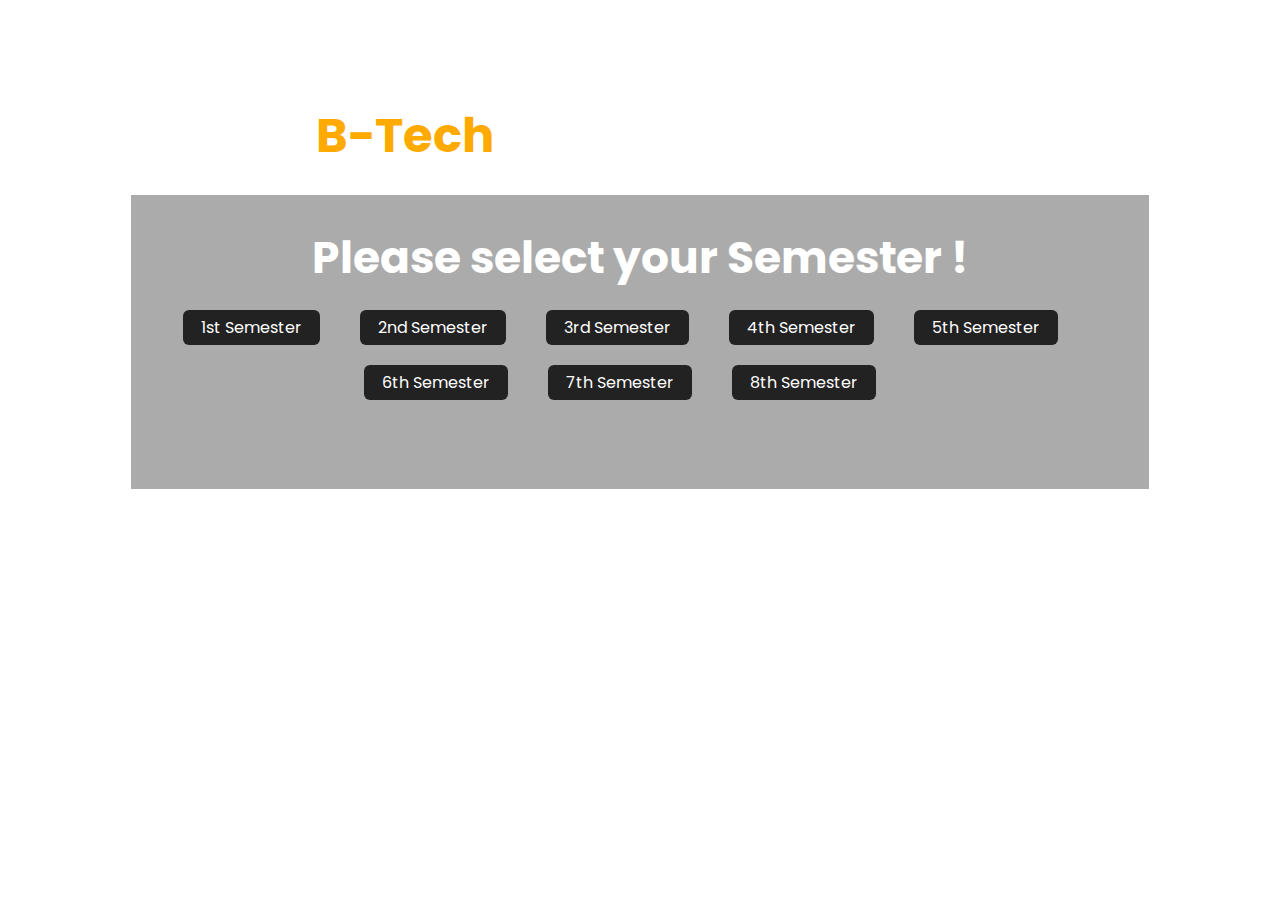
<file: sem.html>
<!DOCTYPE html>
<html lang="en">
<head>
    <meta charset="UTF-8">
    <meta name="viewport" content="width=device-width, initial-scale=1.0">
    <title>Select your Semester</title>
    <link rel="icon" type="image/x-icon" href="https://cdn-icons-png.flaticon.com/512/2065/2065148.png" >
    <link rel="stylesheet" href="sem.css">
</head>
<body>
    <div class="main">
      
        <h1> Welcome to <span>B-Tech</span></h1>

      <div class="box">
        <h2>Please select your Semester !</h2>
        <div class="btns">
          <a href="sem1.html" class="yearBtn">1st Semester</a>
          <a href="sem2.html" class="yearBtn">2nd Semester</a>
          <a href="sem3.html" class="yearBtn">3rd Semester</a>
          <a href="sem4.html" class="yearBtn">4th Semester</a>
          <a href="sem5.html" class="yearBtn">5th Semester</a>
          <a href="sem6.html" class="yearBtn">6th Semester</a>
          <a href="sem7.html" class="yearBtn">7th Semester</a>
          <a href="sem8.html" class="yearBtn">8th Semester</a>
        </div>
        
      </div>
    </div>
    

    <script src="sem.js"></script>
</body>
</html>
</file>
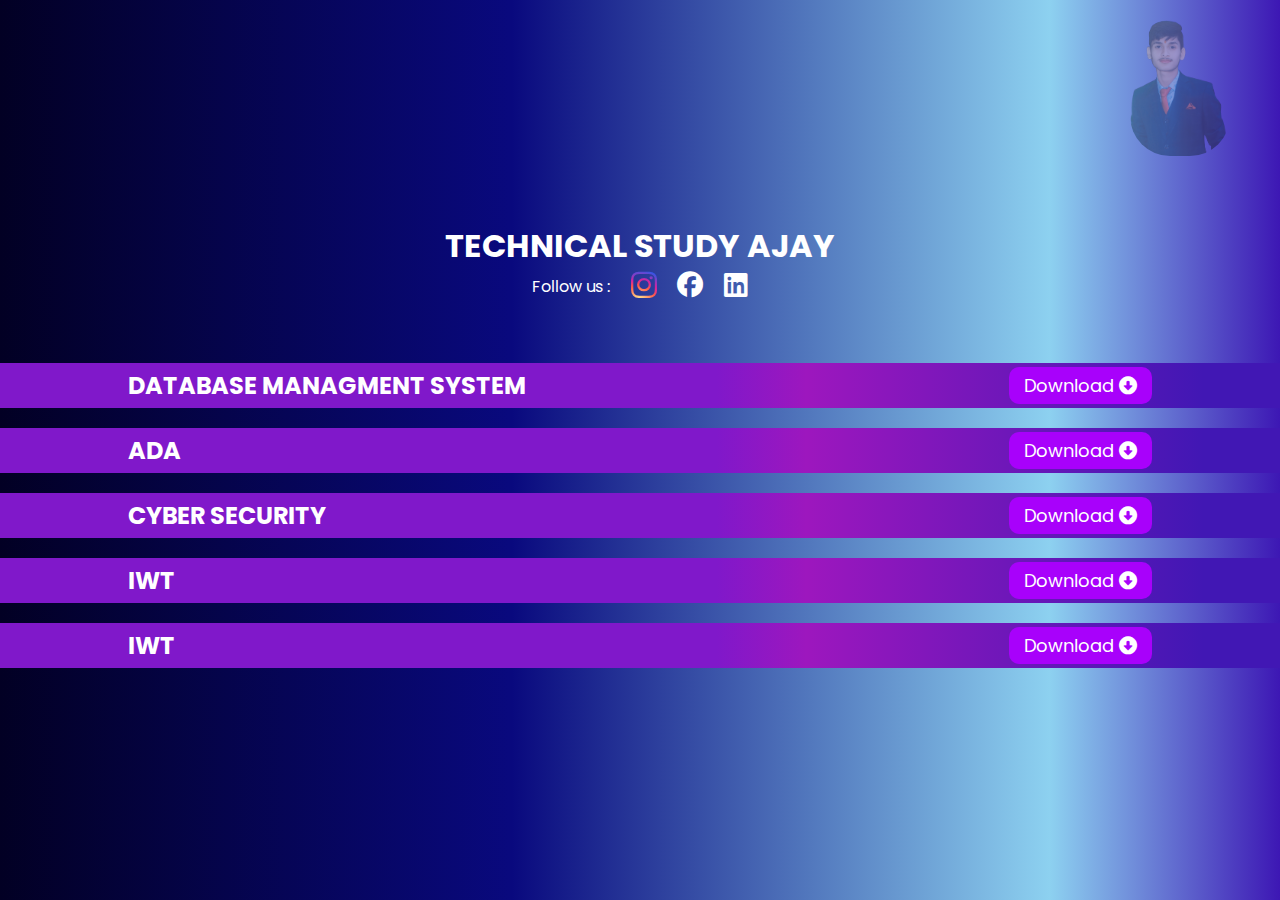
<file: sem1.html>
<!DOCTYPE html>
<html lang="en">
<head>
    <meta charset="UTF-8">
    <meta name="viewport" content="width=device-width, initial-scale=1.0">
    <title>First Semester Syllibus CSE</title>
    <link rel="icon" type="image/x-icon" href="https://iconape.com/wp-content/png_logo_vector/rajiv-gandhi-proudyogiki-vishwavidyalaya-logo.png" >
    <link rel="stylesheet" href="https://cdnjs.cloudflare.com/ajax/libs/font-awesome/6.5.1/css/all.min.css">
    <link rel="stylesheet" href="allsem.css">
</head>
<body>
    <div class="container">
        <img src="my-img.png" alt="myImage" id="myImage">
       <div class="myDetails">
        <h1>TECHNICAL STUDY AJAY</h1>
        <div class="box">
            <p>Follow us : </p>
            <a href="https://www.instagram.com/technical_study_ajay/"><i class="fa-brands fa-instagram" id="insta"></i>
            </a>
            <a href="#"><i class="fa-brands fa-facebook" id="facebook"></i></a>
            <a href="#"><i class="fa-brands fa-linkedin" id="linkedin"></i></a>
        </div>
       </div>
        <div class="row">
            <h2>DataBase Managment System</h2>
            <a href="DBMS Shivani.pdf" download>Download <i class="fa-solid fa-circle-down"></i></a>
        </div>
        <div class="row">
            <h2>ADA</h2>
            <a href="ADA Set1-4 Searchable.pdf" download>Download <i class="fa-solid fa-circle-down"></i></a>
        </div>
        <div class="row">
            <h2>Cyber Security</h2>
            <a href="cyber-security-cs503-error.pdf" download>Download <i class="fa-solid fa-circle-down"></i></a>
        </div>
        <div class="row">
            <h2>IWT</h2>
            <a href="IWT SHIVANI PDF.pdf" download>Download <i class="fa-solid fa-circle-down"></i></a>
        </div>
        <div class="row">
            <h2>IWT</h2>
            <a href="IWT SHIVANI PDF.pdf" download>Download <i class="fa-solid fa-circle-down"></i></a>
        </div>
    </div>
</body>
</html>
</file>
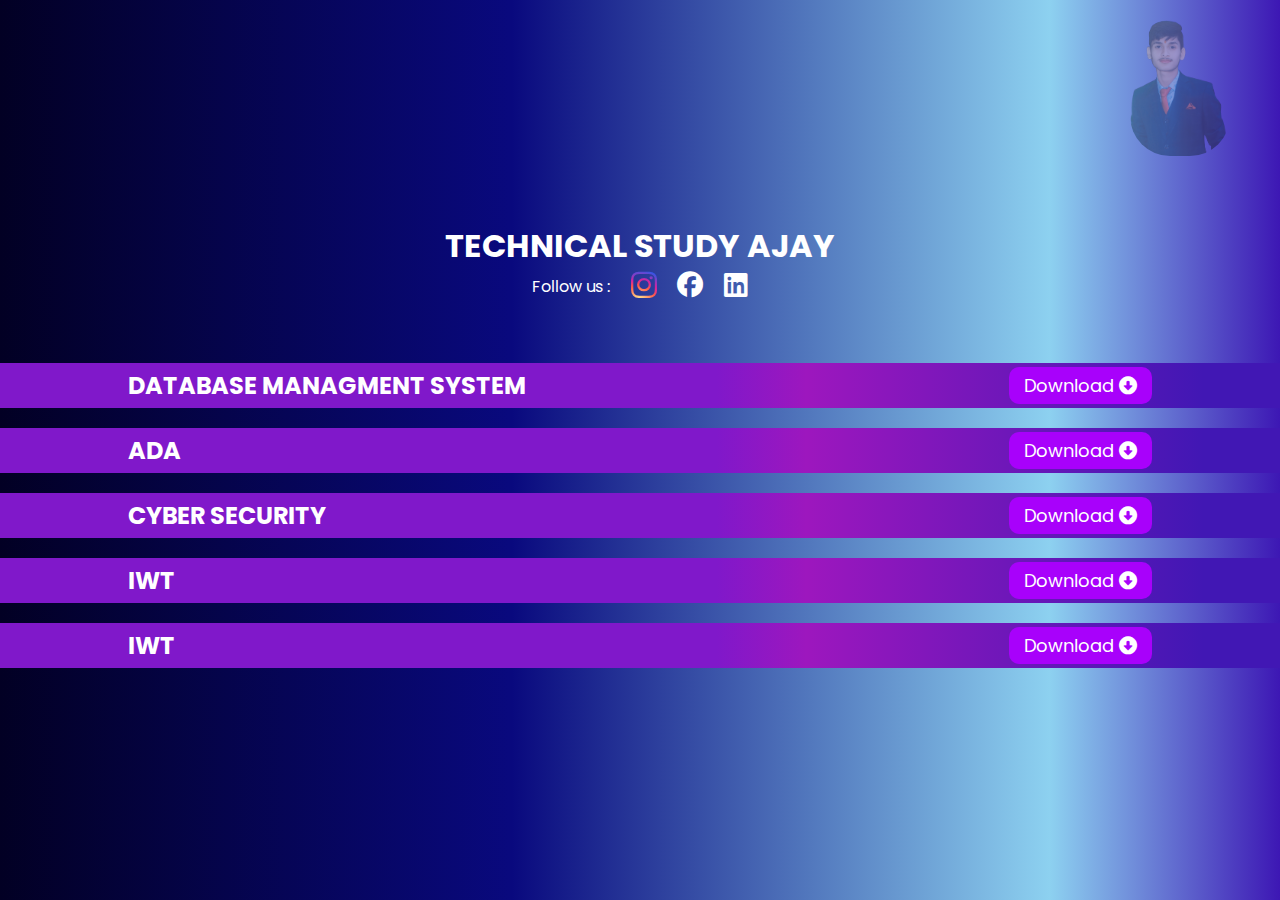
<file: sem2.html>
<!DOCTYPE html>
<html lang="en">
<head>
    <meta charset="UTF-8">
    <meta name="viewport" content="width=device-width, initial-scale=1.0">
    <title>Second Semester Syllibus CSE</title>
    <link rel="stylesheet" href="https://cdnjs.cloudflare.com/ajax/libs/font-awesome/6.5.1/css/all.min.css">
    <link rel="stylesheet" href="allsem.css">
</head>
<body>
    <div class="container">
        <img src="my-img.png" alt="myImage" id="myImage">
       <div class="myDetails">
        <h1>TECHNICAL STUDY AJAY</h1>
        <div class="box">
            <p>Follow us : </p>
            <a href="https://www.instagram.com/technical_study_ajay/"><i class="fa-brands fa-instagram" id="insta"></i>
            </a>
            <a href="#"><i class="fa-brands fa-facebook" id="facebook"></i></a>
            <a href="#"><i class="fa-brands fa-linkedin" id="linkedin"></i></a>
        </div>
       </div>
        <div class="row">
            <h2>DataBase Managment System</h2>
            <a href="DBMS Shivani.pdf" download>Download <i class="fa-solid fa-circle-down"></i></a>
        </div>
        <div class="row">
            <h2>ADA</h2>
            <a href="ADA Set1-4 Searchable.pdf" download>Download <i class="fa-solid fa-circle-down"></i></a>
        </div>
        <div class="row">
            <h2>Cyber Security</h2>
            <a href="cyber-security-cs503-error.pdf" download>Download <i class="fa-solid fa-circle-down"></i></a>
        </div>
        <div class="row">
            <h2>IWT</h2>
            <a href="IWT SHIVANI PDF.pdf" download>Download <i class="fa-solid fa-circle-down"></i></a>
        </div>
        <div class="row">
            <h2>IWT</h2>
            <a href="IWT SHIVANI PDF.pdf" download>Download <i class="fa-solid fa-circle-down"></i></a>
        </div>
    </div>
</body>
</html>
</file>
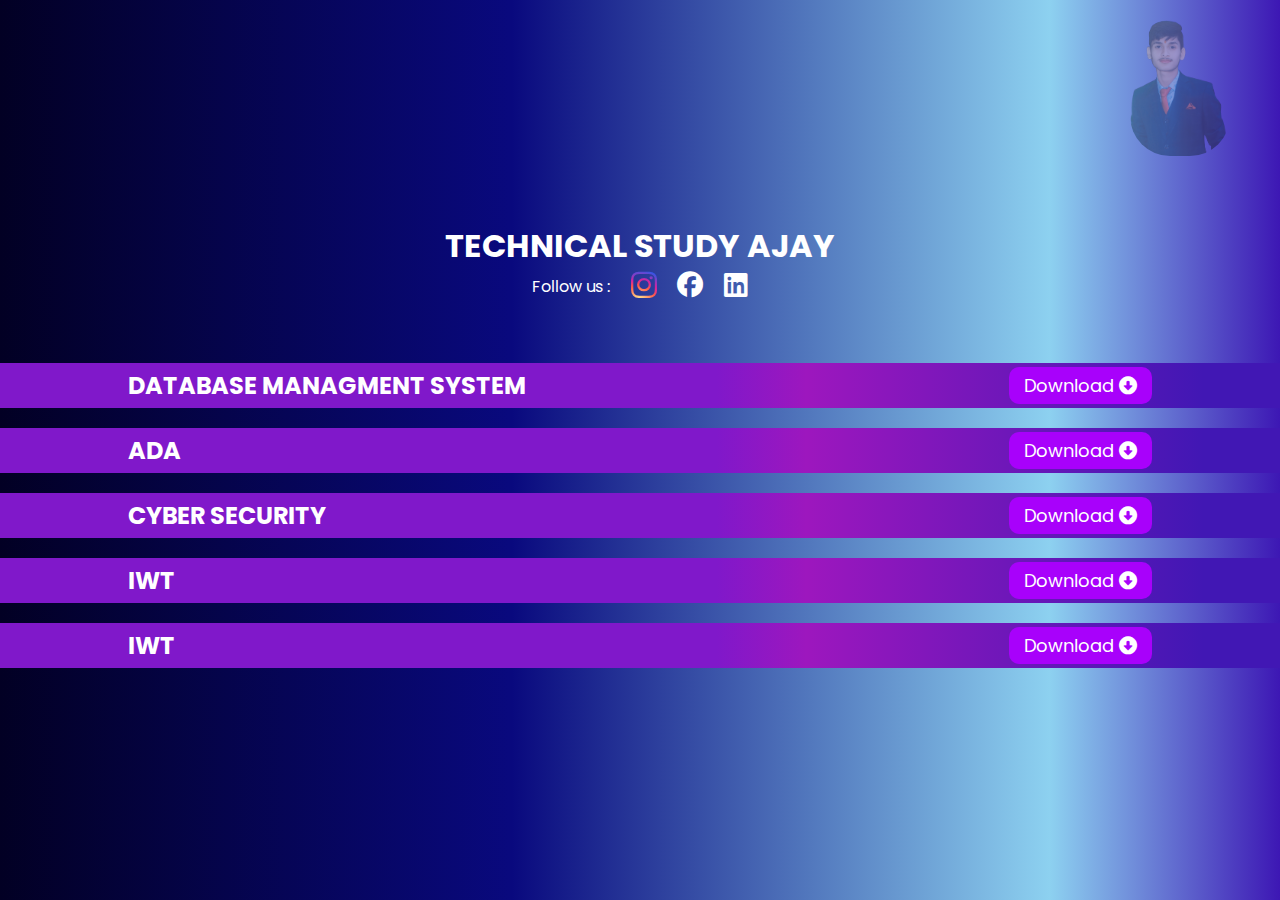
<file: sem3.html>
<!DOCTYPE html>
<html lang="en">
<head>
    <meta charset="UTF-8">
    <meta name="viewport" content="width=device-width, initial-scale=1.0">
    <title>Third Semester Syllibus CSE</title>
    <link rel="icon" type="image/x-icon" href="https://iconape.com/wp-content/png_logo_vector/rajiv-gandhi-proudyogiki-vishwavidyalaya-logo.png" >
    <link rel="stylesheet" href="https://cdnjs.cloudflare.com/ajax/libs/font-awesome/6.5.1/css/all.min.css">
    <link rel="stylesheet" href="allsem.css">
</head>
<body>
    <div class="container">
        <img src="my-img.png" alt="myImage" id="myImage">
       <div class="myDetails">
        <h1>TECHNICAL STUDY AJAY</h1>
        <div class="box">
            <p>Follow us : </p>
            <a href="https://www.instagram.com/technical_study_ajay/"><i class="fa-brands fa-instagram" id="insta"></i>
            </a>
            <a href="#"><i class="fa-brands fa-facebook" id="facebook"></i></a>
            <a href="#"><i class="fa-brands fa-linkedin" id="linkedin"></i></a>
        </div>
       </div>
        <div class="row">
            <h2>DataBase Managment System</h2>
            <a href="DBMS Shivani.pdf" download>Download <i class="fa-solid fa-circle-down"></i></a>
        </div>
        <div class="row">
            <h2>ADA</h2>
            <a href="ADA Set1-4 Searchable.pdf" download>Download <i class="fa-solid fa-circle-down"></i></a>
        </div>
        <div class="row">
            <h2>Cyber Security</h2>
            <a href="cyber-security-cs503-error.pdf" download>Download <i class="fa-solid fa-circle-down"></i></a>
        </div>
        <div class="row">
            <h2>IWT</h2>
            <a href="IWT SHIVANI PDF.pdf" download>Download <i class="fa-solid fa-circle-down"></i></a>
        </div>
        <div class="row">
            <h2>IWT</h2>
            <a href="IWT SHIVANI PDF.pdf" download>Download <i class="fa-solid fa-circle-down"></i></a>
        </div>
    </div>
</body>
</html>
</file>
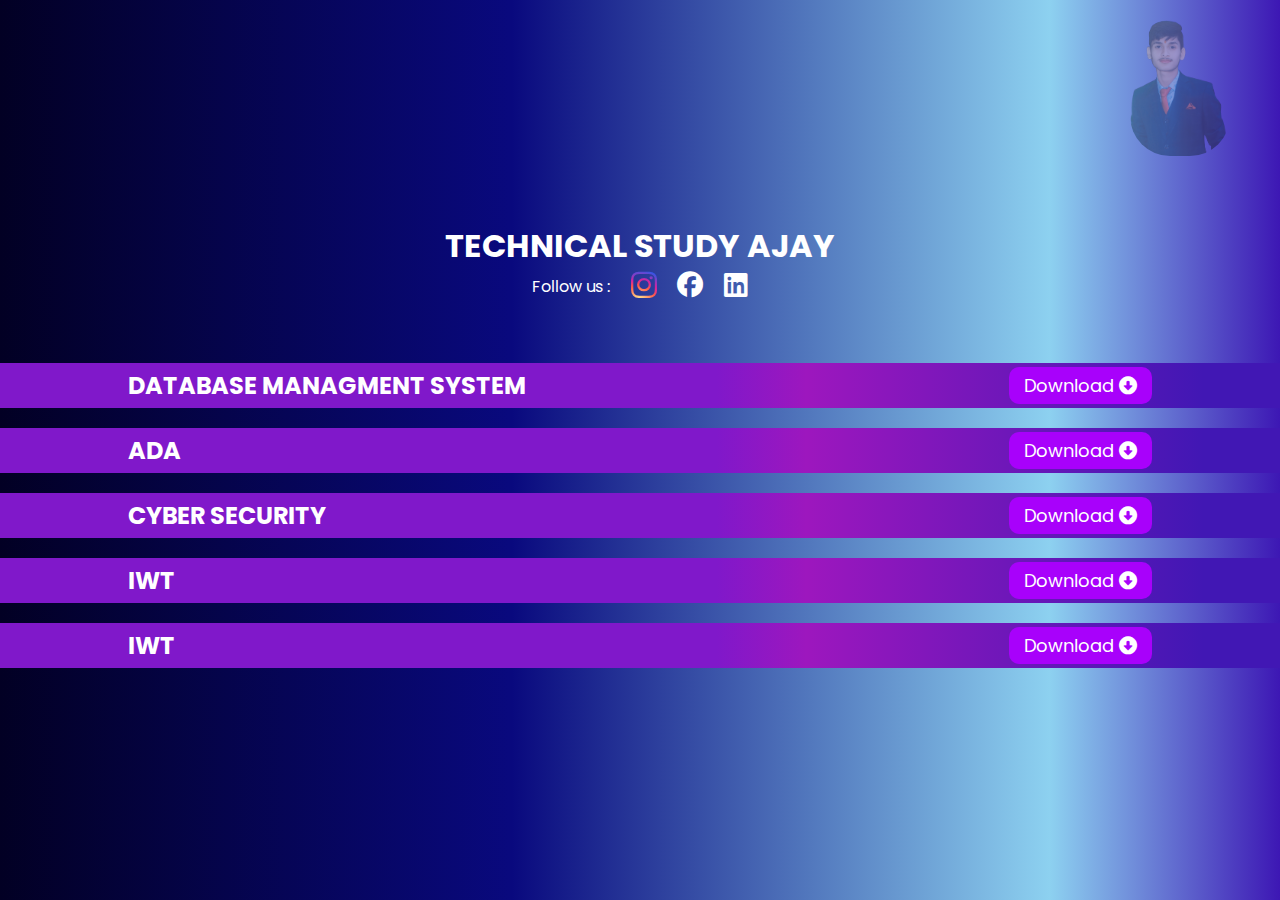
<file: sem4.html>
<!DOCTYPE html>
<html lang="en">
<head>
    <meta charset="UTF-8">
    <meta name="viewport" content="width=device-width, initial-scale=1.0">
    <title>Fourth Semester Syllibus CSE</title>
    <link rel="icon" type="image/x-icon" href="https://iconape.com/wp-content/png_logo_vector/rajiv-gandhi-proudyogiki-vishwavidyalaya-logo.png" >
    <link rel="stylesheet" href="https://cdnjs.cloudflare.com/ajax/libs/font-awesome/6.5.1/css/all.min.css">
    <link rel="stylesheet" href="allsem.css">
</head>
<body>
    <div class="container">
        <img src="my-img.png" alt="myImage" id="myImage">
       <div class="myDetails">
        <h1>TECHNICAL STUDY AJAY</h1>
        <div class="box">
            <p>Follow us : </p>
            <a href="https://www.instagram.com/technical_study_ajay/"><i class="fa-brands fa-instagram" id="insta"></i>
            </a>
            <a href="#"><i class="fa-brands fa-facebook" id="facebook"></i></a>
            <a href="#"><i class="fa-brands fa-linkedin" id="linkedin"></i></a>
        </div>
       </div>
        <div class="row">
            <h2>DataBase Managment System</h2>
            <a href="DBMS Shivani.pdf" download>Download <i class="fa-solid fa-circle-down"></i></a>
        </div>
        <div class="row">
            <h2>ADA</h2>
            <a href="ADA Set1-4 Searchable.pdf" download>Download <i class="fa-solid fa-circle-down"></i></a>
        </div>
        <div class="row">
            <h2>Cyber Security</h2>
            <a href="cyber-security-cs503-error.pdf" download>Download <i class="fa-solid fa-circle-down"></i></a>
        </div>
        <div class="row">
            <h2>IWT</h2>
            <a href="IWT SHIVANI PDF.pdf" download>Download <i class="fa-solid fa-circle-down"></i></a>
        </div>
        <div class="row">
            <h2>IWT</h2>
            <a href="IWT SHIVANI PDF.pdf" download>Download <i class="fa-solid fa-circle-down"></i></a>
        </div>
    </div>
</body>
</html>
</file>
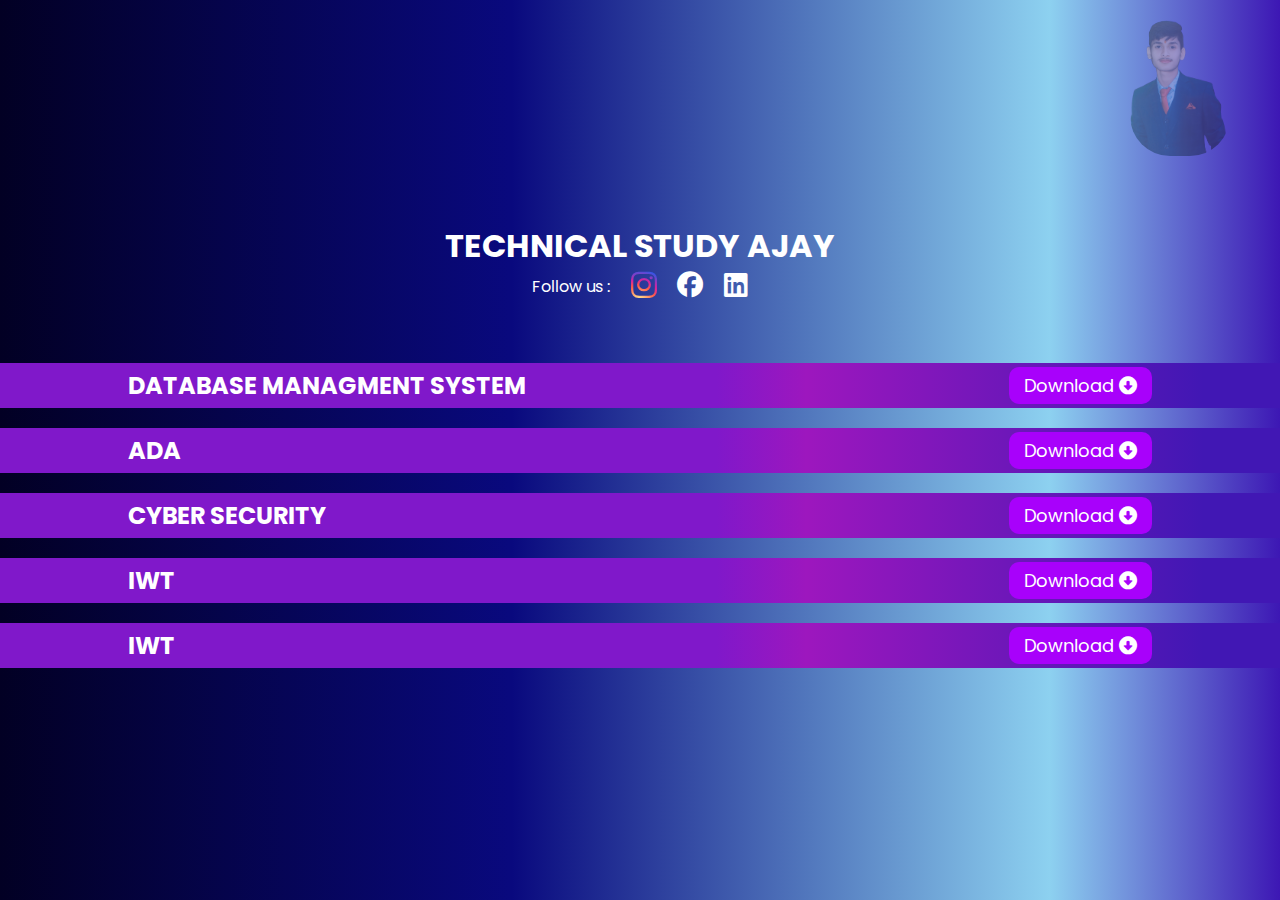
<file: sem5.html>
<!DOCTYPE html>
<html lang="en">
<head>
    <meta charset="UTF-8">
    <meta name="viewport" content="width=device-width, initial-scale=1.0">
    <title>Fifth Semester Syllibus CSE</title>
    <link rel="icon" type="image/x-icon" href="https://iconape.com/wp-content/png_logo_vector/rajiv-gandhi-proudyogiki-vishwavidyalaya-logo.png" >
    <link rel="stylesheet" href="https://cdnjs.cloudflare.com/ajax/libs/font-awesome/6.5.1/css/all.min.css">
    <link rel="stylesheet" href="allsem.css">
</head>
<body>
    <div class="container">
        <img src="my-img.png" alt="myImage" id="myImage">
       <div class="myDetails">
        <h1>TECHNICAL STUDY AJAY</h1>
        <div class="box">
            <p>Follow us : </p>
            <a href="https://www.instagram.com/technical_study_ajay/"><i class="fa-brands fa-instagram" id="insta"></i>
            </a>
            <a href="#"><i class="fa-brands fa-facebook" id="facebook"></i></a>
            <a href="#"><i class="fa-brands fa-linkedin" id="linkedin"></i></a>
        </div>
       </div>
        <div class="row">
            <h2>DataBase Managment System</h2>
            <a href="DBMS Shivani.pdf" download>Download <i class="fa-solid fa-circle-down"></i></a>
        </div>
        <div class="row">
            <h2>ADA</h2>
            <a href="ADA Set1-4 Searchable.pdf" download>Download <i class="fa-solid fa-circle-down"></i></a>
        </div>
        <div class="row">
            <h2>Cyber Security</h2>
            <a href="cyber-security-cs503-error.pdf" download>Download <i class="fa-solid fa-circle-down"></i></a>
        </div>
        <div class="row">
            <h2>IWT</h2>
            <a href="IWT SHIVANI PDF.pdf" download>Download <i class="fa-solid fa-circle-down"></i></a>
        </div>
        <div class="row">
            <h2>IWT</h2>
            <a href="IWT SHIVANI PDF.pdf" download>Download <i class="fa-solid fa-circle-down"></i></a>
        </div>
    </div>
</body>
</html>
</file>
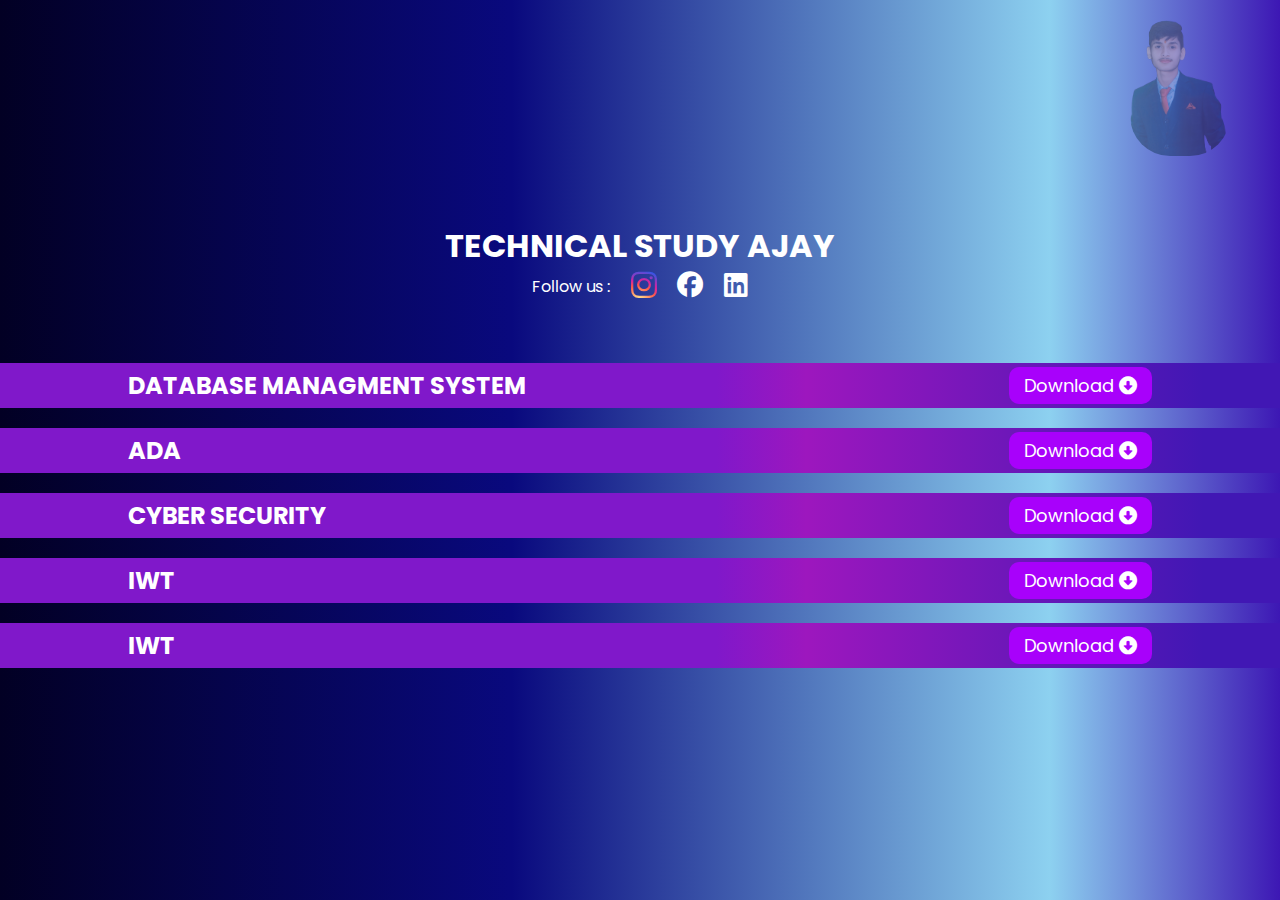
<file: sem6.html>
<!DOCTYPE html>
<html lang="en">
<head>
    <meta charset="UTF-8">
    <meta name="viewport" content="width=device-width, initial-scale=1.0">
    <title>Sixth Semester Syllibus CSE</title>
    <link rel="icon" type="image/x-icon" href="https://iconape.com/wp-content/png_logo_vector/rajiv-gandhi-proudyogiki-vishwavidyalaya-logo.png" >
    <link rel="stylesheet" href="https://cdnjs.cloudflare.com/ajax/libs/font-awesome/6.5.1/css/all.min.css">
    <link rel="stylesheet" href="allsem.css">
</head>
<body>
    <div class="container">
        <img src="my-img.png" alt="myImage" id="myImage">
       <div class="myDetails">
        <h1>TECHNICAL STUDY AJAY</h1>
        <div class="box">
            <p>Follow us : </p>
            <a href="https://www.instagram.com/technical_study_ajay/"><i class="fa-brands fa-instagram" id="insta"></i>
            </a>
            <a href="#"><i class="fa-brands fa-facebook" id="facebook"></i></a>
            <a href="#"><i class="fa-brands fa-linkedin" id="linkedin"></i></a>
        </div>
       </div>
        <div class="row">
            <h2>DataBase Managment System</h2>
            <a href="DBMS Shivani.pdf" download>Download <i class="fa-solid fa-circle-down"></i></a>
        </div>
        <div class="row">
            <h2>ADA</h2>
            <a href="ADA Set1-4 Searchable.pdf" download>Download <i class="fa-solid fa-circle-down"></i></a>
        </div>
        <div class="row">
            <h2>Cyber Security</h2>
            <a href="cyber-security-cs503-error.pdf" download>Download <i class="fa-solid fa-circle-down"></i></a>
        </div>
        <div class="row">
            <h2>IWT</h2>
            <a href="IWT SHIVANI PDF.pdf" download>Download <i class="fa-solid fa-circle-down"></i></a>
        </div>
        <div class="row">
            <h2>IWT</h2>
            <a href="IWT SHIVANI PDF.pdf" download>Download <i class="fa-solid fa-circle-down"></i></a>
        </div>
    </div>
</body>
</html>
</file>
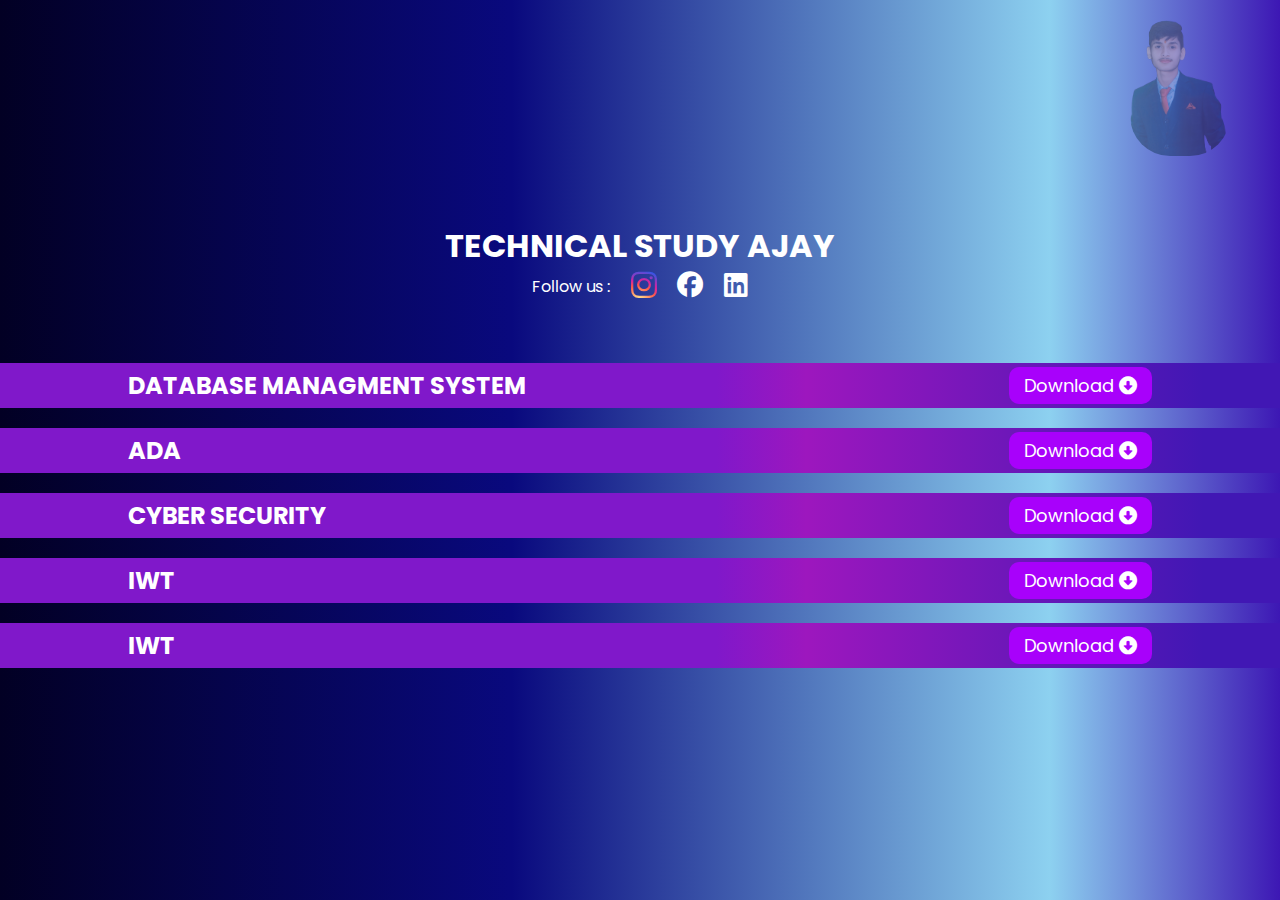
<file: sem7.html>
<!DOCTYPE html>
<html lang="en">
<head>
    <meta charset="UTF-8">
    <meta name="viewport" content="width=device-width, initial-scale=1.0">
    <title>Seventh Semester Syllibus CSE</title>
    <link rel="icon" type="image/x-icon" href="https://iconape.com/wp-content/png_logo_vector/rajiv-gandhi-proudyogiki-vishwavidyalaya-logo.png" >
    <link rel="stylesheet" href="https://cdnjs.cloudflare.com/ajax/libs/font-awesome/6.5.1/css/all.min.css">
    <link rel="stylesheet" href="allsem.css">
</head>
<body>
    <div class="container">
        <img src="my-img.png" alt="myImage" id="myImage">
       <div class="myDetails">
        <h1>TECHNICAL STUDY AJAY</h1>
        <div class="box">
            <p>Follow us : </p>
            <a href="https://www.instagram.com/technical_study_ajay/"><i class="fa-brands fa-instagram" id="insta"></i>
            </a>
            <a href="#"><i class="fa-brands fa-facebook" id="facebook"></i></a>
            <a href="#"><i class="fa-brands fa-linkedin" id="linkedin"></i></a>
        </div>
       </div>
        <div class="row">
            <h2>DataBase Managment System</h2>
            <a href="DBMS Shivani.pdf" download>Download <i class="fa-solid fa-circle-down"></i></a>
        </div>
        <div class="row">
            <h2>ADA</h2>
            <a href="ADA Set1-4 Searchable.pdf" download>Download <i class="fa-solid fa-circle-down"></i></a>
        </div>
        <div class="row">
            <h2>Cyber Security</h2>
            <a href="cyber-security-cs503-error.pdf" download>Download <i class="fa-solid fa-circle-down"></i></a>
        </div>
        <div class="row">
            <h2>IWT</h2>
            <a href="IWT SHIVANI PDF.pdf" download>Download <i class="fa-solid fa-circle-down"></i></a>
        </div>
        <div class="row">
            <h2>IWT</h2>
            <a href="IWT SHIVANI PDF.pdf" download>Download <i class="fa-solid fa-circle-down"></i></a>
        </div>
    </div>
</body>
</html>
</file>
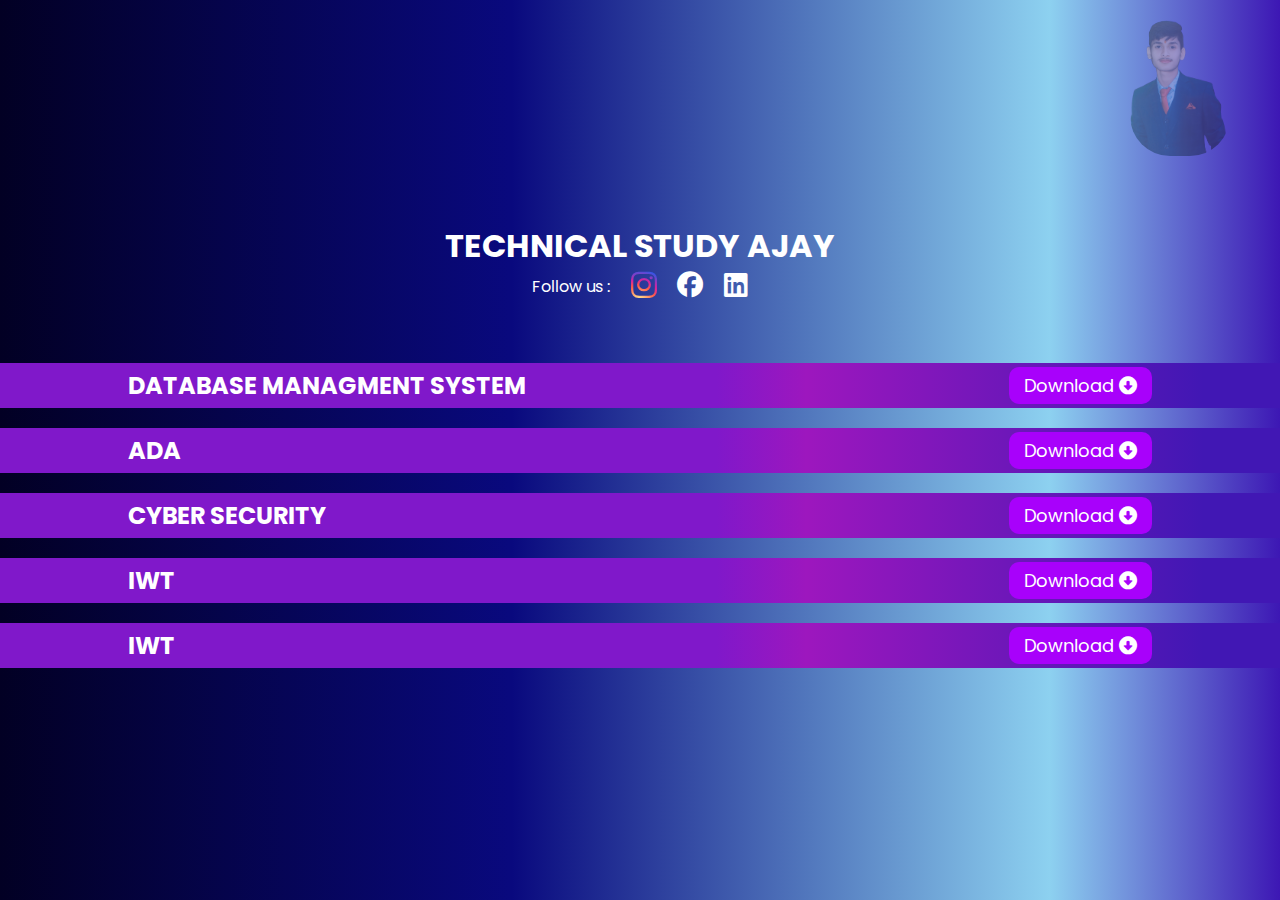
<file: sem8.html>
<!DOCTYPE html>
<html lang="en">
<head>
    <meta charset="UTF-8">
    <meta name="viewport" content="width=device-width, initial-scale=1.0">
    <title>Eight Semester Syllibus CSE</title>
    <link rel="icon" type="image/x-icon" href="https://iconape.com/wp-content/png_logo_vector/rajiv-gandhi-proudyogiki-vishwavidyalaya-logo.png" >
    <link rel="stylesheet" href="https://cdnjs.cloudflare.com/ajax/libs/font-awesome/6.5.1/css/all.min.css">
    <link rel="stylesheet" href="allsem.css">
</head>
<body>
    <div class="container">
        <img src="my-img.png" alt="myImage" id="myImage">
       <div class="myDetails">
        <h1>TECHNICAL STUDY AJAY</h1>
        <div class="box">
            <p>Follow us : </p>
            <a href="https://www.instagram.com/technical_study_ajay/"><i class="fa-brands fa-instagram" id="insta"></i>
            </a>
            <a href="#"><i class="fa-brands fa-facebook" id="facebook"></i></a>
            <a href="#"><i class="fa-brands fa-linkedin" id="linkedin"></i></a>
        </div>
       </div>
        <div class="row">
            <h2>DataBase Managment System</h2>
            <a href="DBMS Shivani.pdf" download>Download <i class="fa-solid fa-circle-down"></i></a>
        </div>
        <div class="row">
            <h2>ADA</h2>
            <a href="ADA Set1-4 Searchable.pdf" download>Download <i class="fa-solid fa-circle-down"></i></a>
        </div>
        <div class="row">
            <h2>Cyber Security</h2>
            <a href="cyber-security-cs503-error.pdf" download>Download <i class="fa-solid fa-circle-down"></i></a>
        </div>
        <div class="row">
            <h2>IWT</h2>
            <a href="IWT SHIVANI PDF.pdf" download>Download <i class="fa-solid fa-circle-down"></i></a>
        </div>
        <div class="row">
            <h2>IWT</h2>
            <a href="IWT SHIVANI PDF.pdf" download>Download <i class="fa-solid fa-circle-down"></i></a>
        </div>
    </div>
</body>
</html>
</file>
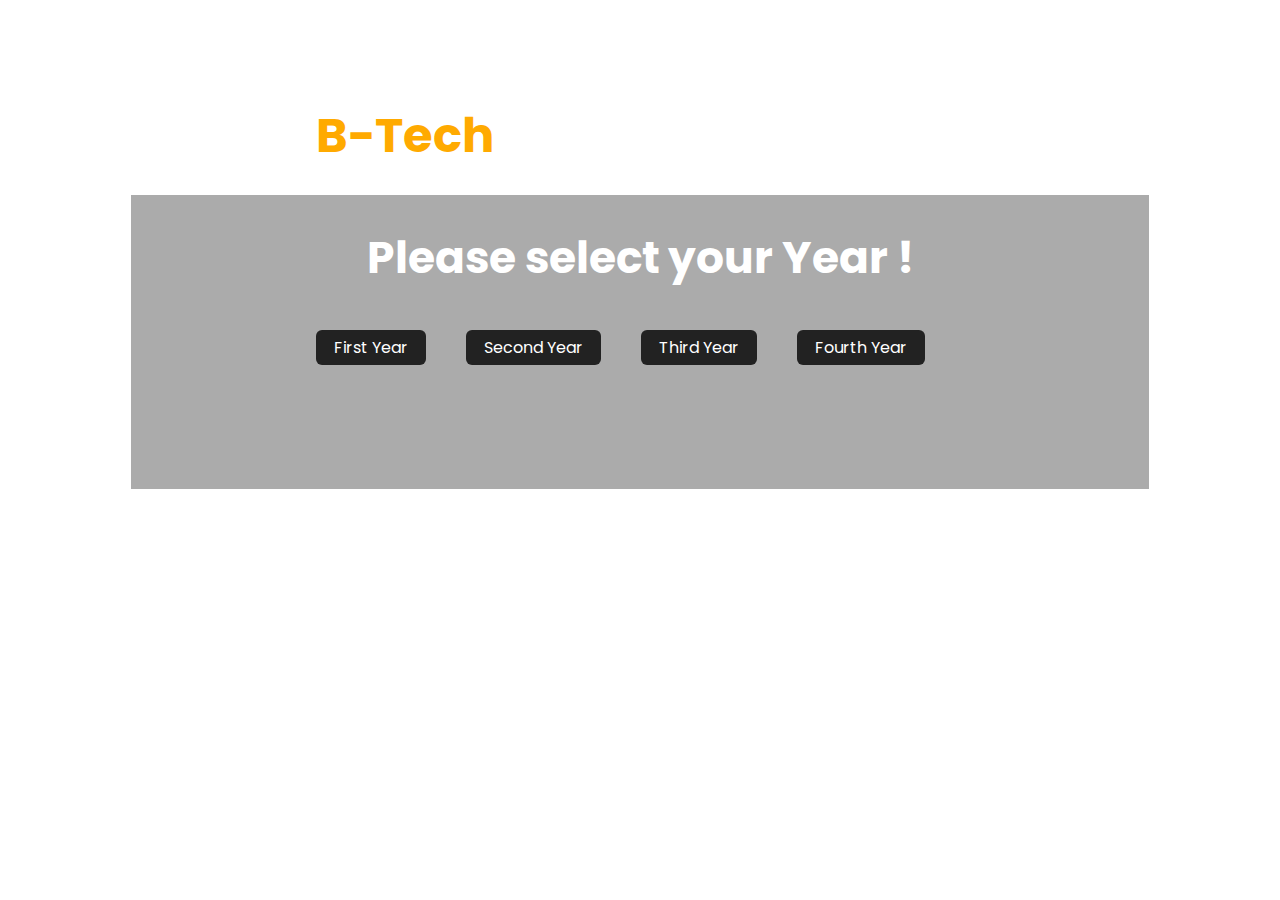
<file: year.html>
<!DOCTYPE html>
<html lang="en">
<head>
    <meta charset="UTF-8">
    <meta name="viewport" content="width=device-width, initial-scale=1.0">
    <title>Select your year</title>
    <link rel="icon" type="image/x-icon" href="https://cdn-icons-png.flaticon.com/512/4345/4345672.png" >
    <link rel="stylesheet" href="year.css">
</head>
<body>
    <div class="main">
      
        <h1> Welcome to <span>B-Tech</span></h1>

      <div class="box">
        <h2>Please select your Year !</h2>
        <div class="btns">
          <a href="sem.html" id="yearBtn">First Year</a>
          <a href="sem.html" id="yearBtn">Second Year</a>
          <a href="sem.html" id="yearBtn">Third Year</a>
          <a href="sem.html" id="yearBtn">Fourth Year</a>
        </div>
        
      </div>
    </div>
</body>
</html>
</file>
<file: sem.css>
@import url('https://fonts.googleapis.com/css2?family=Nunito:wght@400;500;600;700;800;900;1000&family=Poppins:wght@400;500;600;700;800;900&display=swap');
*{
    margin: 0;
    padding: 0;
    box-sizing: border-box;
    font-family: 'Poppins';
}
.main{
    width: 100%;
    height: 100vh;
    background: url('https://images.unsplash.com/photo-1557844681-316072353e90?auto=format&fit=crop&q=80&w=2071&ixlib=rb-4.0.3&ixid=M3wxMjA3fDB8MHxwaG90by1wYWdlfHx8fGVufDB8fHx8fA%3D%3D');
    background-position: center;
    background-size: cover;
    background-repeat: no-repeat;
    padding-top: 40px ;
}
.main h1{
    font-size: 45px;
    z-index: 1;
    color: #fff;
    font-family: 'Poppins';
    margin-left: 30px;
    margin-top: 60px;
}
.main h1>span{
   font-size: 48px;
   color: #ffaa00 ;
}

.box{
    width: 80%;
    height: 300px;
    border: 3px solid #ffffff;
    background-color: #22222261;
    z-index: 1;
    margin: 0 auto;
    margin-top: 20px;
    z-index: 999;
    padding: 30px 0;
}
.box h2{
    font-size: 44px;
    text-align: center;
    color: #fff;
}
.btns{
    width: 100%;
   flex-wrap: wrap;
    display: flex;
    align-items: center;
    justify-content: center;
}
.box a{
    padding: 5px 18px;
    color: #fff;
    background-color: #222;
    text-decoration: none;
    margin-right: 40px;
    border-radius: 6px;
    transition: .3s ease-in-out;
    margin-top: 20px;
}

.yearBtn:hover{
    animation: rotate 0.4s ease-in-out both;
    background-color: #ffaa00;
    color: #000000;
    
}
@keyframes rotate {
    0%{
        padding: 5px 18px;
    }
    25%{
        padding: 4px 30px;
    }
    50%{
        padding: 7px 12px ;
    }
    75%{
        padding: 6px 30px;
    }
    100%{
        padding: 5px 18px;
    }
    
}
</file>
<file: allsem.css>
@import url('https://fonts.googleapis.com/css2?family=Open+Sans:wght@400;500;600;700;800&family=Poppins:wght@500;700;800&display=swap');
*{
    margin: 0;
    padding: 0;
    box-sizing: border-box;
    font-family: 'Poppins';
    color: #fff;
}
#myImage{
    position: absolute;
    top: 20px;
    right: 50px;
    width: 100px;
    opacity: 0.4;
    border-radius: 40px;
}
.container{
    width: 100vw;
    height: 100vh;
    display: flex;
    align-items: center;
    justify-content: center;
    background: rgb(2,0,36);
    background: linear-gradient(90deg, rgba(2,0,36,1) 0%, rgba(9,9,126,1) 40%, rgba(141,209,240,1) 82%, rgba(61,23,180,1) 100%, rgba(0,212,255,1) 100%);
    flex-direction: column;
}
.row{
    width: 100vw;
    height: 45px;
    background: rgb(128,24,202);
    background: linear-gradient(90deg, rgba(128,24,202,1) 56%, rgba(157,23,190,1) 63%, rgba(65,23,180,1) 94%);
    margin: 10px 10px;
    display: flex;
    align-items: center;
    justify-content:space-between;
    padding: 0 10vw;
    overflow: hidden;
}
h2{
    text-transform: uppercase;
    font-size: 24px;
}
.row a{
    text-decoration: none;
    padding: 5px 15px;
    font-size: 18px;
    background-color: rgb(168, 1, 251);
    border-radius: 10px;
    transition: all .1s ease-in-out;
}

.row a:hover{
    text-decoration: underline;
    background-color: rgba(168, 1, 251, 0.700);
}
.box{
    display: flex;
    align-items: center;
    justify-content: space-around;
    padding: 0 6vw;
}
h1{
    text-align: center;
}
.myDetails{
    margin-bottom: 50px;
}
#insta{
    background: radial-gradient(circle at 30% 107%, #fdf497 0%, #fdf497 5%, #fd5949 45%, #d6249f 60%, #285AEB 90%);
    -webkit-background-clip: text;
            background-clip: text;
    -webkit-text-fill-color: transparent;
    font-size: 30px;
    cursor: pointer;
}
#facebook{
    font-size: 26px;
    cursor: pointer;
}
#linkedin{
    font-size: 27px;
    cursor: pointer;
}

@media (max-width:700px){
     h2{
        font-size: 18px;
     }
     .row a{
        font-size: 14px;
        padding: 3px 8px;
     }
}

@media (max-width: 520px){
    .row{
        padding: 0 2vw;
    }
    h2{
        font-size: 16px;
     }
     .row a{
        font-size: 13px;
        padding: 3px 8px;
     }
}

@media (max-width: 398px){
    h1{
        font-size: 20px;
    }
    .row{
        padding: 0 1vw;
    }
    h2{
        font-size: 14px;
     }
     .row a{
        font-size: 12px;
        padding: 2px 6px;
     }
}
</file>
<file: year.css>
@import url('https://fonts.googleapis.com/css2?family=Nunito:wght@400;500;600;700;800;900;1000&family=Poppins:wght@400;500;600;700;800;900&display=swap');
*{
    margin: 0;
    padding: 0;
    box-sizing: border-box;
    font-family: 'Poppins';
}
.main{
    width: 100%;
    height: 100vh;
    background: url('https://images.unsplash.com/photo-1557844681-316072353e90?auto=format&fit=crop&q=80&w=2071&ixlib=rb-4.0.3&ixid=M3wxMjA3fDB8MHxwaG90by1wYWdlfHx8fGVufDB8fHx8fA%3D%3D');
    background-position: center;
    background-size: cover;
    background-repeat: no-repeat;
    padding-top: 40px ;
}
.main h1{
    font-size: 45px;
    z-index: 1;
    color: #fff;
    font-family: 'Poppins';
    margin-left: 30px;
    margin-top: 60px;
}
.main h1>span{
   font-size: 48px;
   color: #ffaa00 ;
}

.box{
    width: 80%;
    height: 300px;
    border: 3px solid #ffffff;
    background-color: #22222261;
    z-index: 1;
    margin: 0 auto;
    margin-top: 20px;
    z-index: 999;
    padding: 30px 0;
}
.box h2{
    font-size: 44px;
    text-align: center;
    color: #fff;
}
.btns{
    width: 100%;
    display: flex;
    align-items: center;
    justify-content: center;
    flex-wrap: wrap;
}
.box a{
    padding: 5px 18px;
    color: #fff;
    background-color: #222;
    text-decoration: none;
    margin-right: 40px;
    margin-top: 40px;
    border-radius: 6px;
    transition: .3s ease-in-out;
}

#yearBtn:hover{
    animation: rotate 0.4s ease-in-out both;
    background-color: #ffaa00;
    color: #000000;
    
}
@keyframes rotate {
    0%{
        padding: 5px 18px;
    }
    25%{
        padding: 4px 30px;
    }
    50%{
        padding: 7px 12px ;
    }
    75%{
        padding: 6px 30px;
    }
    100%{
        padding: 5px 18px;
    }
    
}
</file>
